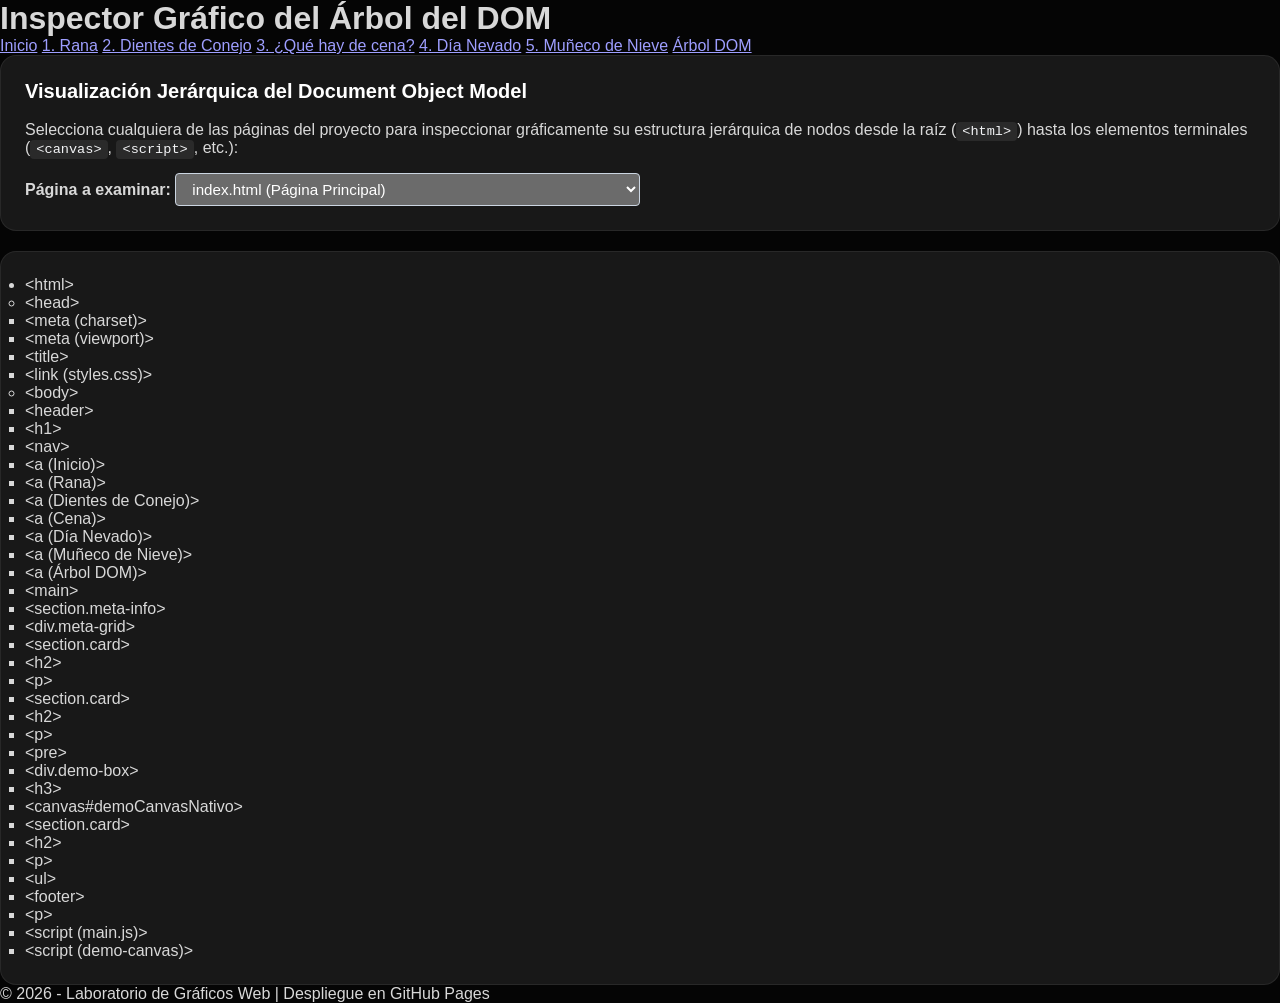
<file: dom-inspector.html>
<!DOCTYPE html>
<html lang="es">
<head>
  <meta charset="UTF-8">
  <meta name="viewport" content="width=device-width, initial-scale=1.0">
  <title>Inspector del Árbol DOM - Sitio Completo</title>
  <link rel="stylesheet" href="styles.css">
</head>
<body>
  <header>
    <h1>Inspector Gráfico del Árbol del DOM</h1>
    <nav>
      <a href="index.html">Inicio</a>
      <a href="proyectos/rana.html">1. Rana</a>
      <a href="proyectos/dientes-conejo.html">2. Dientes de Conejo</a>
      <a href="proyectos/que-hay-de-cena.html">3. ¿Qué hay de cena?</a>
      <a href="proyectos/dia-nevado.html">4. Día Nevado</a>
      <a href="proyectos/muneco-nieve.html">5. Muñeco de Nieve</a>
      <a href="dom-inspector.html" class="active btn-highlight">Árbol DOM</a>
    </nav>
  </header>

  <main>
    <section class="card">
      <h2>Visualización Jerárquica del Document Object Model</h2>
      <p>Selecciona cualquiera de las páginas del proyecto para inspeccionar gráficamente su estructura jerárquica de nodos desde la raíz (<code>&lt;html&gt;</code>) hasta los elementos terminales (<code>&lt;canvas&gt;</code>, <code>&lt;script&gt;</code>, etc.):</p>
      
      <div style="margin-top: 1rem;">
        <label for="pageSelector"><strong>Página a examinar: </strong></label>
        <select id="pageSelector" style="padding: 6px 12px; border-radius: 4px; border: 1px solid #cbd5e1; font-size: 0.95rem;">
          <option value="index">index.html (Página Principal)</option>
          <option value="rana">proyectos/rana.html (Reto 1: La Rana)</option>
          <option value="dientes">proyectos/dientes-conejo.html (Reto 2: Dientes de Conejo)</option>
          <option value="cena">proyectos/que-hay-de-cena.html (Reto 3: ¿Qué hay de cena?)</option>
          <option value="diaNevado">proyectos/dia-nevado.html (Reto 4: Día Nevado Soleado)</option>
          <option value="munecoNieve">proyectos/muneco-nieve.html (Reto 5: Muñeco de Nieve)</option>
          <option value="inspector">dom-inspector.html (Inspector del DOM)</option>
        </select>
      </div>
    </section>

    <section class="card">
      <div class="tree-wrapper">
        <div class="tree" id="treeContainer"></div>
      </div>
    </section>
  </main>

  <footer>
    <p>&copy; 2026 - Laboratorio de Gráficos Web | Despliegue en GitHub Pages</p>
  </footer>

  <script src="js/main.js"></script>
  <script src="js/dom-tree.js"></script>
</body>
</html>
</file>
<file: styles.css>
:root {
  /* Le indica al navegador que la aplicación entera es Dark Mode nativo */
  color-scheme: dark;

  --bg-body: #050505;
  --bg-app: #0d0d0d;
  --bg-sidebar: #0d0d0d;
  --bg-panel: #131313;
  --bg-card: #181818;
  --bg-active-item: #1c1c1c;
  --bg-code: #0b0c10;
  
  --border-subtle: rgba(255, 255, 255, 0.07);
  --border-active: rgba(255, 255, 255, 0.16);

  --text-pure: #ffffff;
  --text-main: #d8d8d8;
  --text-muted: #737373;
  --text-faint: #555555;
  --text-link: #818cf8;

  --radius-app: 28px;
  --radius-card: 16px;
  --radius-item: 12px;

  --font-sans: -apple-system, BlinkMacSystemFont, "Segoe UI", Roboto, "Helvetica Neue", Arial, sans-serif;
  --font-mono: ui-monospace, SFMono-Regular, Menlo, Monaco, Consolas, "Liberation Mono", "Courier New", monospace;
}

/* ================= CONTROL DE SCROLLBAR OSCURO ================= */
html, body, * {
  scrollbar-width: thin !important;
  scrollbar-color: #2b2b2b transparent !important;
}

/* Aplicación forzada global y en contenedores con scroll */
::-webkit-scrollbar,
.nav-menu::-webkit-scrollbar,
.view-container::-webkit-scrollbar,
.tree-scroll-container::-webkit-scrollbar {
  width: 6px !important;
  height: 6px !important;
}

::-webkit-scrollbar-track,
.nav-menu::-webkit-scrollbar-track,
.view-container::-webkit-scrollbar-track,
.tree-scroll-container::-webkit-scrollbar-track {
  background: transparent !important;
}

/* Barra deslizable grafito */
::-webkit-scrollbar-thumb,
.nav-menu::-webkit-scrollbar-thumb,
.view-container::-webkit-scrollbar-thumb,
.tree-scroll-container::-webkit-scrollbar-thumb {
  background-color: #2b2b2b !important;
  border-radius: 9999px !important;
  border: 1px solid rgba(255, 255, 255, 0.04) !important;
}

::-webkit-scrollbar-thumb:hover,
.nav-menu::-webkit-scrollbar-thumb:hover,
.view-container::-webkit-scrollbar-thumb:hover,
.tree-scroll-container::-webkit-scrollbar-thumb:hover {
  background-color: #3f3f3f !important;
}

/* Ocultar botones de flecha (triángulos) de los extremos */
::-webkit-scrollbar-button {
  display: none !important;
  width: 0 !important;
  height: 0 !important;
}

::-webkit-scrollbar-corner {
  background: transparent !important;
}

* {
  box-sizing: border-box;
  margin: 0;
  padding: 0;
}

body {
  font-family: var(--font-sans);
  background-color: var(--bg-body);
  color: var(--text-main);
  margin: 0;
  padding: 0;
  width: 100vw;
  height: 100vh;
  overflow: hidden;
  -webkit-font-smoothing: antialiased;
}

.app-container {
  width: 100vw;
  height: 100vh;
  max-width: none;
  background-color: var(--bg-app);
  border-radius: 0;
  border: none;
  display: flex;
  overflow: hidden;
  box-shadow: none;
}

/* Sidebar */
.sidebar {
  width: 310px;
  background-color: var(--bg-sidebar);
  border-right: 1px solid var(--border-subtle);
  padding: 26px 18px;
  display: flex;
  flex-direction: column;
  gap: 18px;
  user-select: none;
  flex-shrink: 0;
}

.nav-menu {
  list-style: none;
  display: flex;
  flex-direction: column;
  gap: 4px;
  overflow-y: auto;
}

.nav-item {
  width: 100%;
  background: transparent;
  border: 1px solid transparent;
  display: flex;
  align-items: center;
  gap: 12px;
  padding: 10px 14px;
  border-radius: var(--radius-item);
  color: var(--text-muted);
  text-decoration: none;
  font-size: 0.92rem;
  font-weight: 500;
  cursor: pointer;
  transition: all 0.15s ease;
  text-align: left;
}

.nav-item svg {
  width: 18px;
  height: 18px;
  stroke: currentColor;
  stroke-width: 1.8;
  fill: none;
  flex-shrink: 0;
}

.nav-item:hover {
  color: var(--text-pure);
  background-color: rgba(255, 255, 255, 0.03);
}

.nav-item.active {
  background-color: var(--bg-active-item);
  border: 1px solid var(--border-active);
  color: var(--text-pure);
}

/* Acordeón */
.accordion-group .chevron-icon {
  margin-left: auto;
  width: 14px;
  height: 14px;
  transition: transform 0.2s ease;
}

.accordion-group.open .chevron-icon {
  transform: rotate(180deg);
}

.submenu {
  display: none;
  flex-direction: column;
  gap: 3px;
  padding-left: 28px;
  margin-top: 4px;
  margin-bottom: 6px;
}

.accordion-group.open .submenu {
  display: flex;
}

.submenu-item {
  background: transparent;
  border: 1px solid transparent;
  text-align: left;
  padding: 8px 12px;
  font-size: 0.85rem;
  color: var(--text-muted);
  text-decoration: none;
  border-radius: 8px;
  cursor: pointer;
  transition: all 0.15s ease;
}

.submenu-item:hover {
  color: var(--text-pure);
  background-color: rgba(255, 255, 255, 0.04);
}

.submenu-item.active {
  background-color: var(--bg-active-item);
  border: 1px solid var(--border-active);
  color: var(--text-pure);
}

.submenu-empty {
  font-size: 0.8rem;
  color: var(--text-faint);
  font-style: italic;
  padding: 6px 12px;
  user-select: none;
}

.nav-divider {
  height: 1px;
  background-color: var(--border-subtle);
  margin: 10px 10px;
}

/* Panel Principal */
.main-panel {
  flex: 1;
  background-color: var(--bg-panel);
  display: flex;
  flex-direction: column;
  overflow: hidden;
}

.view-container {
  flex: 1;
  overflow-y: auto;
  padding: 32px 40px;
  display: flex;
  flex-direction: column;
  gap: 20px;
}

/* Tarjetas y Contenido */
.content-card, section.card {
  background-color: var(--bg-card);
  border: 1px solid var(--border-subtle);
  border-radius: var(--radius-card);
  padding: 24px;
  margin-bottom: 20px;
}

.content-card:last-child, section.card:last-child {
  margin-bottom: 0;
}

.meta-box {
  border-left: 3px solid #6366f1;
}

.meta-row {
  display: flex;
  justify-content: space-between;
  gap: 20px;
  font-size: 0.9rem;
}

.meta-label {
  color: var(--text-pure);
  font-weight: 600;
  margin-right: 6px;
}

.meta-value {
  color: var(--text-muted);
}

.meta-link {
  color: var(--text-link);
  text-decoration: none;
}

.meta-link:hover {
  text-decoration: underline;
}

.card-main-title {
  color: var(--text-pure);
  font-size: 1.4rem;
  font-weight: 600;
  margin-bottom: 12px;
}

.section-title, section.card h2 {
  color: var(--text-pure);
  font-size: 1.25rem;
  font-weight: 600;
  margin-bottom: 18px;
}

.card-text {
  font-size: 0.92rem;
  line-height: 1.65;
  color: #bfbfbf;
}

.card-list {
  margin-top: 10px;
  padding-left: 20px;
  color: #bfbfbf;
  font-size: 0.92rem;
  line-height: 1.65;
}

/* BLOQUE DE CÓDIGO LIMPIO */
.code-block, section.card pre {
  background-color: #0d0f14 !important;
  border: 1px solid rgba(255, 255, 255, 0.08) !important;
  border-radius: 12px !important;
  padding: 22px 24px !important;
  font-family: var(--font-mono) !important;
  font-size: 0.88rem !important;
  line-height: 1.65 !important;
  overflow-x: auto !important;
  color: #e5e7eb !important;
  white-space: pre !important;
  margin: 0 !important;
}

section.card pre code,
.code-block code {
  background: transparent !important;
  background-color: transparent !important;
  padding: 0 !important;
  border: none !important;
  border-radius: 0 !important;
  color: inherit !important;
  font-family: inherit !important;
  font-size: inherit !important;
  display: block !important;
}

p code, li code {
  font-family: var(--font-mono);
  background-color: rgba(255, 255, 255, 0.08);
  padding: 2px 6px;
  border-radius: 4px;
  font-size: 0.85em;
  color: #f3f4f6;
}

/* Demostración Inicio */
.demo-box {
  background-color: #111111;
  border: 1px solid var(--border-subtle);
  border-radius: 12px;
  padding: 18px;
  margin-top: 18px;
}

.demo-title {
  color: var(--text-pure);
  font-size: 0.95rem;
  font-weight: 600;
  margin-bottom: 4px;
}

.demo-subtitle {
  color: var(--text-muted);
  font-size: 0.85rem;
  margin-bottom: 14px;
}

.canvas-center {
  display: flex;
  justify-content: center;
  align-items: center;
  background-color: #0b0c10;
  border-radius: 8px;
  padding: 16px;
}

.page-footer {
  text-align: center;
  color: var(--text-muted);
  font-size: 0.82rem;
  padding: 16px 0 8px 0;
}

/* VISTA DE PROYECTO */
.project-view-header {
  display: flex;
  justify-content: space-between;
  align-items: center;
  margin-bottom: 6px;
}

.project-view-title {
  font-size: 1.5rem;
  font-weight: 600;
  color: var(--text-pure);
}

.btn-back {
  background-color: var(--bg-active-item);
  border: 1px solid var(--border-active);
  color: var(--text-pure);
  font-family: inherit;
  font-size: 0.85rem;
  padding: 8px 16px;
  border-radius: 9999px;
  cursor: pointer;
  transition: all 0.15s ease;
}

.btn-back:hover {
  background-color: #282828;
}

.injected-cards-flow {
  display: flex;
  flex-direction: column;
  gap: 20px;
}

/* LIENZO P5.JS RENDERIZADO */
.canvas-container, #sketch-container {
  display: flex !important;
  justify-content: center !important;
  align-items: center !important;
  padding: 18px 0 !important;
  min-height: 400px;
}

.canvas-container canvas, #sketch-container canvas {
  border-radius: 16px;
  box-shadow: 0 14px 40px rgba(0, 0, 0, 0.7);
  display: block;
}

/* BOTONES DE CONTROL */
.controls-bar {
  display: flex !important;
  justify-content: center !important;
  gap: 14px !important;
  margin-top: 18px !important;
}

.btn-action {
  background-color: #4f46e5;
  border: 1px solid rgba(255, 255, 255, 0.1);
  color: #ffffff;
  font-family: inherit;
  font-size: 0.9rem;
  font-weight: 500;
  padding: 10px 20px;
  border-radius: 9px;
  cursor: pointer;
  transition: all 0.15s ease;
  display: inline-flex;
  align-items: center;
  gap: 6px;
}

.btn-action:hover {
  background-color: #4338ca;
  transform: translateY(-1px);
}

.btn-action:nth-child(2) {
  background-color: #4338ca;
}

.btn-action:nth-child(2):hover {
  background-color: #3730a3;
}

/* ================= COMPONENTES DOM INSPECTOR ================= */
.dom-selector-row {
  display: flex;
  align-items: center;
  gap: 12px;
  margin-top: 14px;
  flex-wrap: wrap;
}

.dom-selector-row label {
  font-weight: 600;
  color: var(--text-pure);
  font-size: 0.92rem;
}

.dom-select {
  background-color: #171717;
  border: 1px solid rgba(255, 255, 255, 0.15);
  color: #ffffff;
  padding: 8px 16px;
  border-radius: 10px;
  font-size: 0.9rem;
  font-family: inherit;
  outline: none;
  cursor: pointer;
  min-width: 340px;
  transition: border-color 0.15s ease;
}

.dom-select:focus {
  border-color: #6366f1;
}

.dom-select option, .dom-select optgroup {
  background-color: #171717;
  color: #ffffff;
}

.dom-status-bar {
  display: flex;
  justify-content: space-between;
  align-items: center;
  font-size: 0.85rem;
  color: var(--text-muted);
  margin-bottom: 12px;
}

.hint-badge {
  background-color: rgba(99, 102, 241, 0.12);
  color: #818cf8;
  padding: 3px 10px;
  border-radius: 6px;
  border: 1px solid rgba(99, 102, 241, 0.25);
}

.tree-scroll-container {
  width: 100%;
  min-height: 480px;
  max-height: 60vh;
  overflow: auto;
  background-color: #0b0c10;
  border: 1px solid var(--border-subtle);
  border-radius: 14px;
  padding: 20px;
  display: flex;
  justify-content: flex-start;
  align-items: flex-start;
}

#domCanvas {
  display: block;
  margin: auto;
}
</file>
